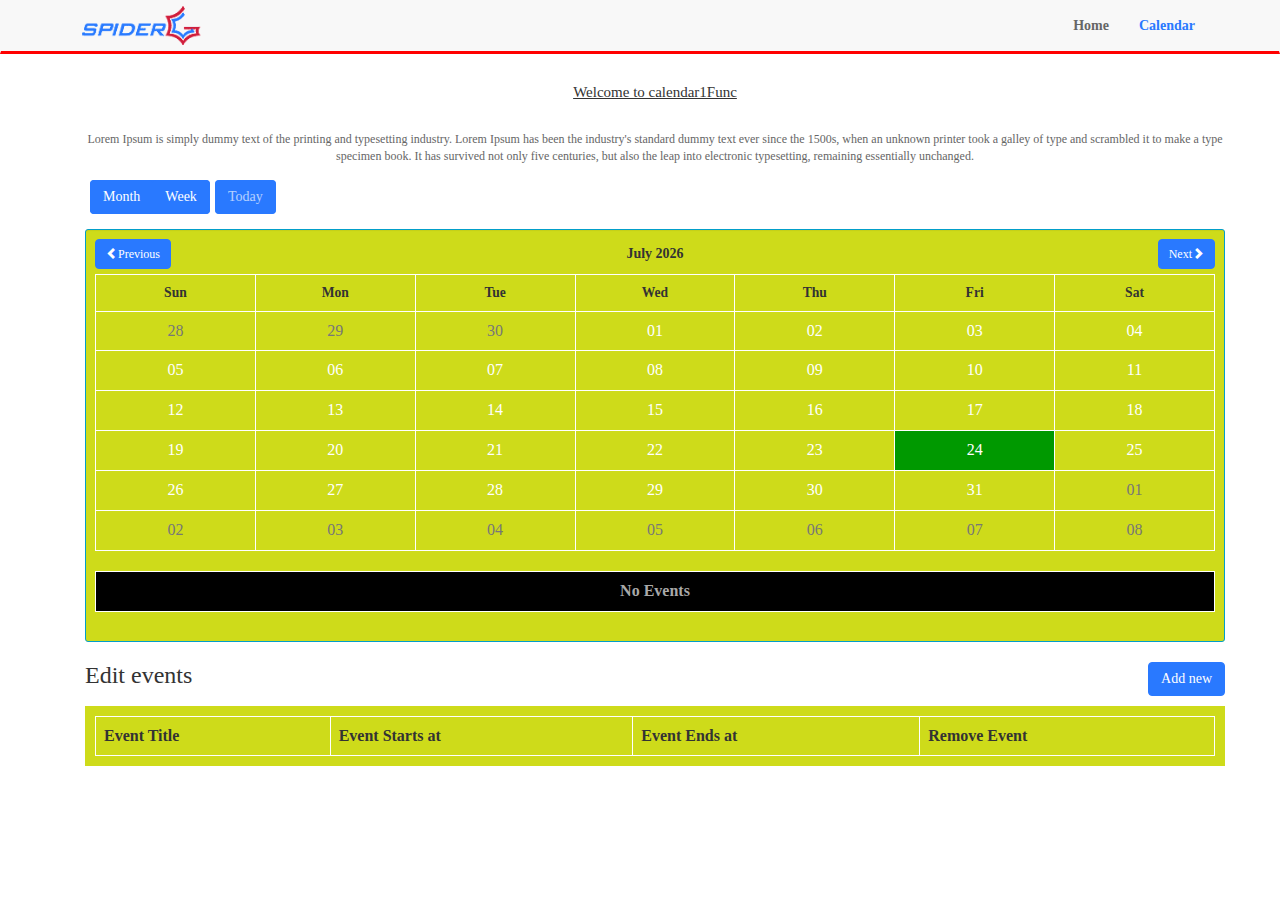
<file: Calendar_One/index.html>
<!DOCTYPE >
<html lang="en">
   <head>
      <meta charset="UTF-8" />
      <title>Calendar Test--Vikas Anand</title>
      <script src="lib/jquery-2.2.1.min.js"></script>
      <script src="lib/angular.js"></script>
      <script src="lib/angular-route.js"></script>
      <script src="com/module/app.js"></script>
      <script src="lib/bootstrap.js"></script>
      <script src="com/controllers/navController.js"></script>
      <script src="com/controllers/homeController.js"></script>
      <script src="com/controllers/calendarController.js"></script>
      <script src="com/directive/calendarDirective.js"></script>
      <script src="com/module/calendar-tpls.js"></script>
      <script src="lib/moment@2.17.1.js"></script>
      <script src="lib/ui-bootstrap-tpls.js"></script>
      <script src="lib/rrule@2.2.0.js"></script>
      <script src="lib/angular-bootstrap-colorpicker@3.0.31.js"></script>
      <script src="lib/angular-bootstrap-calendar@0.29.1.js"></script>
      <script src="com/service/helpers.js"></script>
      <link href="css/bootstrap.css" rel="stylesheet" />
      <link href="css/custom.css" rel="stylesheet" />
      <link href="css/calendar.min.css" rel="stylesheet" />
      <link href="css/angular-bootstrap-calendar.min.css" rel="stylesheet">
   </head>
   <body ng-app="app">
      <div class="container-fluid">
         <div class="row" ng-controller= "navController" ng-include="'com/view/navTop.html'"></div>
      </div>
      <div class="container">
         <div class="row">
            <div class="col-md-12">
               <!-- Middle Content of all pages -->
               <ng-view></ng-view>
            </div>
         </div>
      </div>
   </body>
</html>
</file>
<file: Calendar_One/css/custom.css>
body{
	font-family: "verdana";
	font-size: 14px;
/*	background-color: red;*/
}

.navbar{
	border: 1px solid transparent;
	border-bottom: 3px solid red;
	border-radius: 0px;
} 

.navbar-default{
	margin-bottom: 0px;
}
.logo{
	width: 87%;
}

.navbar-default .navbar-nav>li>a {
	color: #666;
	font-size: 14px;
	font-weight:600
}

.navbar-default .navbar-nav>li>a:hover {
	color: #2979ff;
}

.navbar-default .navbar-nav > .active > a, .navbar-default .navbar-nav > .open > a, .navbar-default .navbar-nav > .open > a:hover, .navbar-default .navbar-nav > .open > a:focus{
	background-color: transparent;
}

.navbar-default .navbar-nav > .active > a, .navbar-default .navbar-nav > .active > a:hover, .navbar-default .navbar-nav > .active > a:focus{
	cursor: default;
	background-color: transparent;
	color: #2979ff;
	
}

.headerTxt{
	text-align:center;
	font-size: 15px;
	text-decoration: underline;
/*	font-weight: 600;*/
	margin: 30px 0;
}

.homeContent{
	text-align:center;
	font-size: 12px;
	color: #666;
}

.contentImg{
	width: 40%;
    margin: 0px auto;
    padding: 20px 0px;
    -webkit-transition: all 0.5s;
	-webkit-filter: none;
}

.solutionMain{
	margin: 30px 0;
}

.solutionOuter h4, .solutionOuter h6 {
	line-height: 16px;
	margin: 25px 0px;
	color: #666;
	text-align: center;
} 

.solutionOuter a {
	text-decoration: none;
}

.solutionOuter a .contentImg:hover{
	-webkit-filter: sepia(100%);
}

.readBtn{
	padding: 10px 20px;
    display: inline-block;
    color: #fff;
/*    border: 2px solid #666;*/
    border-radius: 30px;
    text-align: center;
    background-color: #26a4f5;
}


.readBtn:hover{
    color: #fff;
/*    border: 2px solid #26a4f5;*/
    background-color: #666;
}

.readBtn span{
	display: block;
}

.socialIcons{
	margin-top: 70px;
	/*margin: 0px auto;*/
}



.iconHeading{
    text-align: center;
    /*margin: 50px 0;*/
    font-size: 20px;
}

.socialRight{
	width: 100%;
	height: auto;
	border: 1px solid transparent;
	border-radius: 10px;
	background-color: #f8df2f;
	position: relative;
}

.innerBoxRight{
	width: 100%;
	height: auto;
	border: 1px solid transparent;
	border-radius: 10px;
	background-color: #fff;
	margin: 5px 0;
}


.customBtn{
	background-color:#e3e3e2;
	color:#000000;
}

.customBtn:hover{
	background-color:#000000;
	color:#f8df2f;
}

/*
.btn-group > .btn:last-child:not(:first-child), .btn-group > .dropdown-toggle:not(:first-child) {
    border-top-left-radius: 4px;
    border-bottom-left-radius: 4px;
	
}
*/

.headingTags .btn, .headingTags .btn-group, .headingTags .btn-group > .btn:first-child:not(:last-child):not(.dropdown-toggle),.headingTags .btn-primary, .headingTags .btn-group > .btn:last-child:not(:first-child), .headingTags .btn-group > .dropdown-toggle:not(:first-child),.headingTags .btn-group > .btn:not(:first-child):not(:last-child):not(.dropdown-toggle){
/*
	border-top-right-radius: 4px;
    border-bottom-right-radius: 4px;
*/
	border-radius: 4px;
	border-color: #2979ff;
	color: #fff;
	background-color: #2979ff;
/*	margin: 0px 10px;*/
}

.headingTags .btn:hover, .headingTags .btn-group > .btn:first-child:not(:last-child):not(.dropdown-toggle):hover, .headingTags .btn-primary:active:hover, .headingTags .btn-group > .btn:last-child:not(:first-child):hover, .headingTags .btn-group > .dropdown-toggle:not(:first-child):hover, .headingTags .btn-group > .btn:not(:first-child):not(:last-child):not(.dropdown-toggle):hover{
	color: #000;
    background-color: #cedb1a;
}

.btn:active, .btn.active{
	box-shadow: none;
}

.addEventTable{
	background-color: #cedb1a;
	padding: 10px;
}

.addEventTable table{
	margin-bottom: 0px;
}

.addEventTable .form-control{
	background-color: #000;
	color:#fff;
	border: 1px solid #fff;
}

.addEventTable .tableBtn .btn-default{
	color: #fff;
    background-color: #000;
    border: 1px solid #fff;
}

.addEventTable .tableBtn .btn-default:hover{
	color: #000;
    background-color: #fff;
    border: 1px solid #000;
}

.btn-link{
	color:#fff;
	outline: none;
}

.btn-link:hover, .btn-link:focus{
	color: #000;
	outline: none;
}

.selectedAlert h4{
	display: inline-block;
}

.selectedAlert h3{
	text-align: center;
	text-decoration: underline;
}
/*-----------------------------------------------Media Query----------------------------------*/

@media (min-width : 320px) and (max-width : 500px) {
	.logo {
		width: 19%;
	}
}

@media (min-width : 501px) and (max-width : 767px) {
	.logo {
		width: 19%;
	}
}
</file>
<file: Calendar_One/css/calendar.min.css>
.btn-toolbar {
    margin: 15px 0px;
}

mwl-calendar .badge-important, mwl-calendar .cal-slide-content {
    background-color: #2979ff;
}

:focus, :active{
	outline: none;
}

.well{
	background-color: #cedb1a;
	border: 1px solid #029ec9;
}

.table-bordered {
    border: 1px solid #fff;
}
.table-bordered > thead > tr > th, .table-bordered > tbody > tr > th, .table-bordered > tfoot > tr > th, .table-bordered > thead > tr > td, .table-bordered > tbody > tr > td, .table-bordered > tfoot > tr > td {
    border: 1px solid #fff;
/*    background-color: green;*/
}

td{
	color: #fff;
}

.table-striped > tbody > tr:nth-of-type(odd) {
    background-color: #000;
}

.table-striped > tbody > tr:nth-of-type(even) {
    background-color: #000;
}

.calendar-header, .no-event-label {
    text-align: center;
    font-weight: 700;
}
.calendar-event-inner, .monthview-primary-with-event {
    color: #fff;
    background-color: #000;
}
.event-detail, .monthview-dateCell {
    cursor: pointer;
	width: 70px;
}
.nav-left {
    text-align: left;
}
.nav-right {
    text-align: right;
}
.scrollable {
    width: 100%;
    overflow-x: hidden;
    overflow-y: auto;
}
.table-fixed {
    table-layout: fixed;
}
.no-event-label {
    color: #a9a9a9;
}
.event-detail-container {
    border-top: 0px #a9a9a9 solid;
}
.event-detail {
    white-space: nowrap;
    text-overflow: ellipsis;
}
.calendar-header {
    padding-top: 5px;
}
.calendar-hour-column, .calendar-week-column {
    width: 50px;
}
.calendar-navbar {
    margin-bottom: 5px;
}
.calendar-event-wrap {
    position: relative;
    height: 100%}
.calendar-event {
    position: absolute;
    padding: 2px;
    cursor: pointer;
}
.calendar-event-inner {
    overflow: hidden;
    height: 100%;
    width: 100%;
    padding: 2px;
    line-height: 15px;
}
.calendar-cell {
    padding: 0!important;
    height: 37px;
}
.monthview-selected {
    background-color: #090;
    color: #fff;
}
.monthview-current {
    background-color: #d3d3d3;
}
.monthview-eventdetail-timecolumn {
    width: 110px;
    overflow: hidden;
}
.monthview-secondary-with-event {
    background-color: #d9edf7;
}
.dayview-allday-label, .weekview-allday-label {
    float: left;
    height: 100%;
/*    line-height: 50px;*/
    text-align: center;
    width: 50px;
    border: 1px solid #ddd;
    border-right-width: 0;
}
.dayview-allday-content-wrapper, .weekview-allday-content-wrapper {
    margin-left: 50px;
    overflow-x: hidden;
    overflow-y: auto;
    height: 100%}
.monthview-datetable, .weekview-header {
    margin-bottom: 20px;
}
.weekview-header th {
    overflow: hidden;
    white-space: nowrap;
}
.dayview-allday-table, .weekview-allday-table {
    height: 52px;
}
.dayview-allday-content-table, .weekview-allday-content-table {
    min-height: 100%;
    margin-bottom: 0;
}
.gutter-column {
    padding-left: 0!important;
    padding-right: 0!important;
}
@media (max-width:750px) {
    .calendar-hour-column, .calendar-week-column, .dayview-allday-label, .weekview-allday-label {
    width: 32px;
}
.table>tbody>tr>td.calendar-hour-column, .table>thead>tr>th.weekview-header-label {
    padding-left: 0;
    padding-right: 0;
    font-size: 12px;
    line-height: 12px;
    vertical-align: middle;
}
.dayview-allday-label, .weekview-allday-label {
    padding-top: 4px;
    line-height: inherit;
}
.dayview-allday-content-wrapper, .weekview-allday-content-wrapper {
    margin-left: 32px;
}
.calendar-event-inner {
    font-size: 12px;
}
}
</file>
